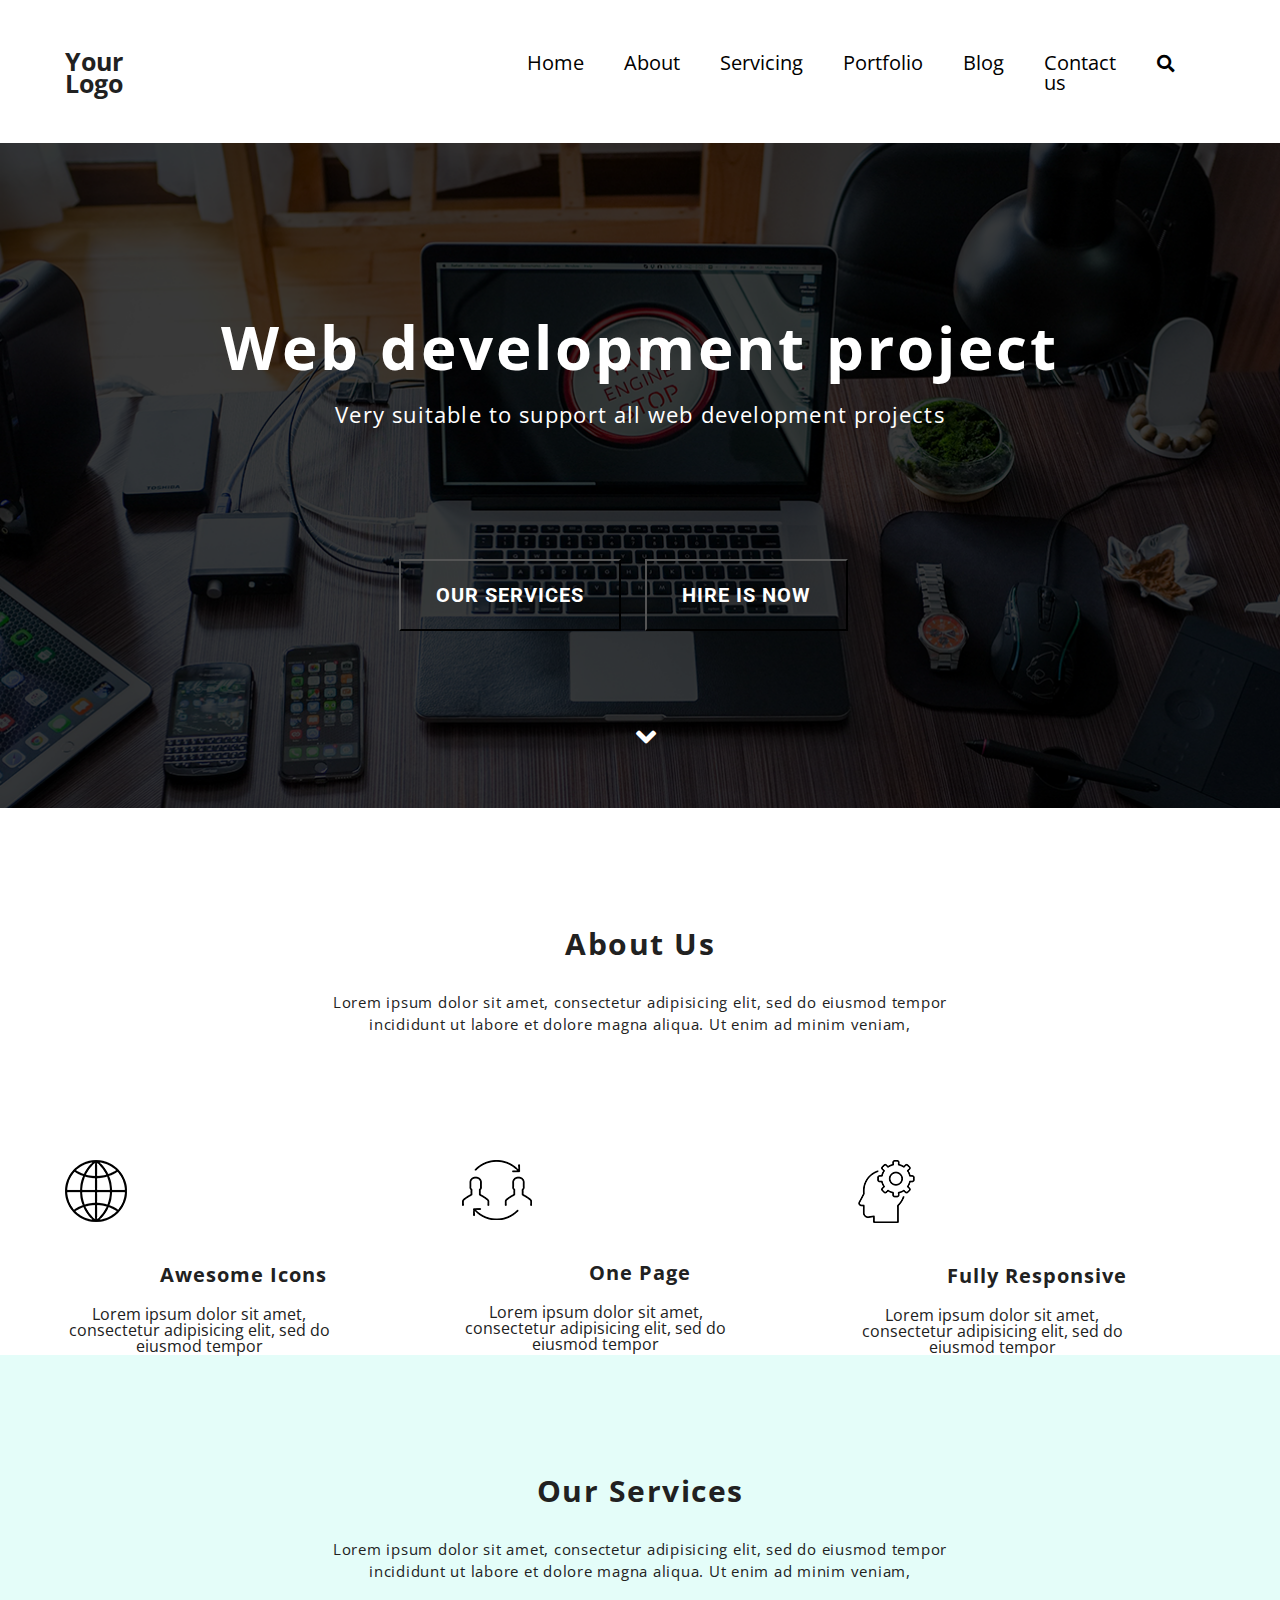
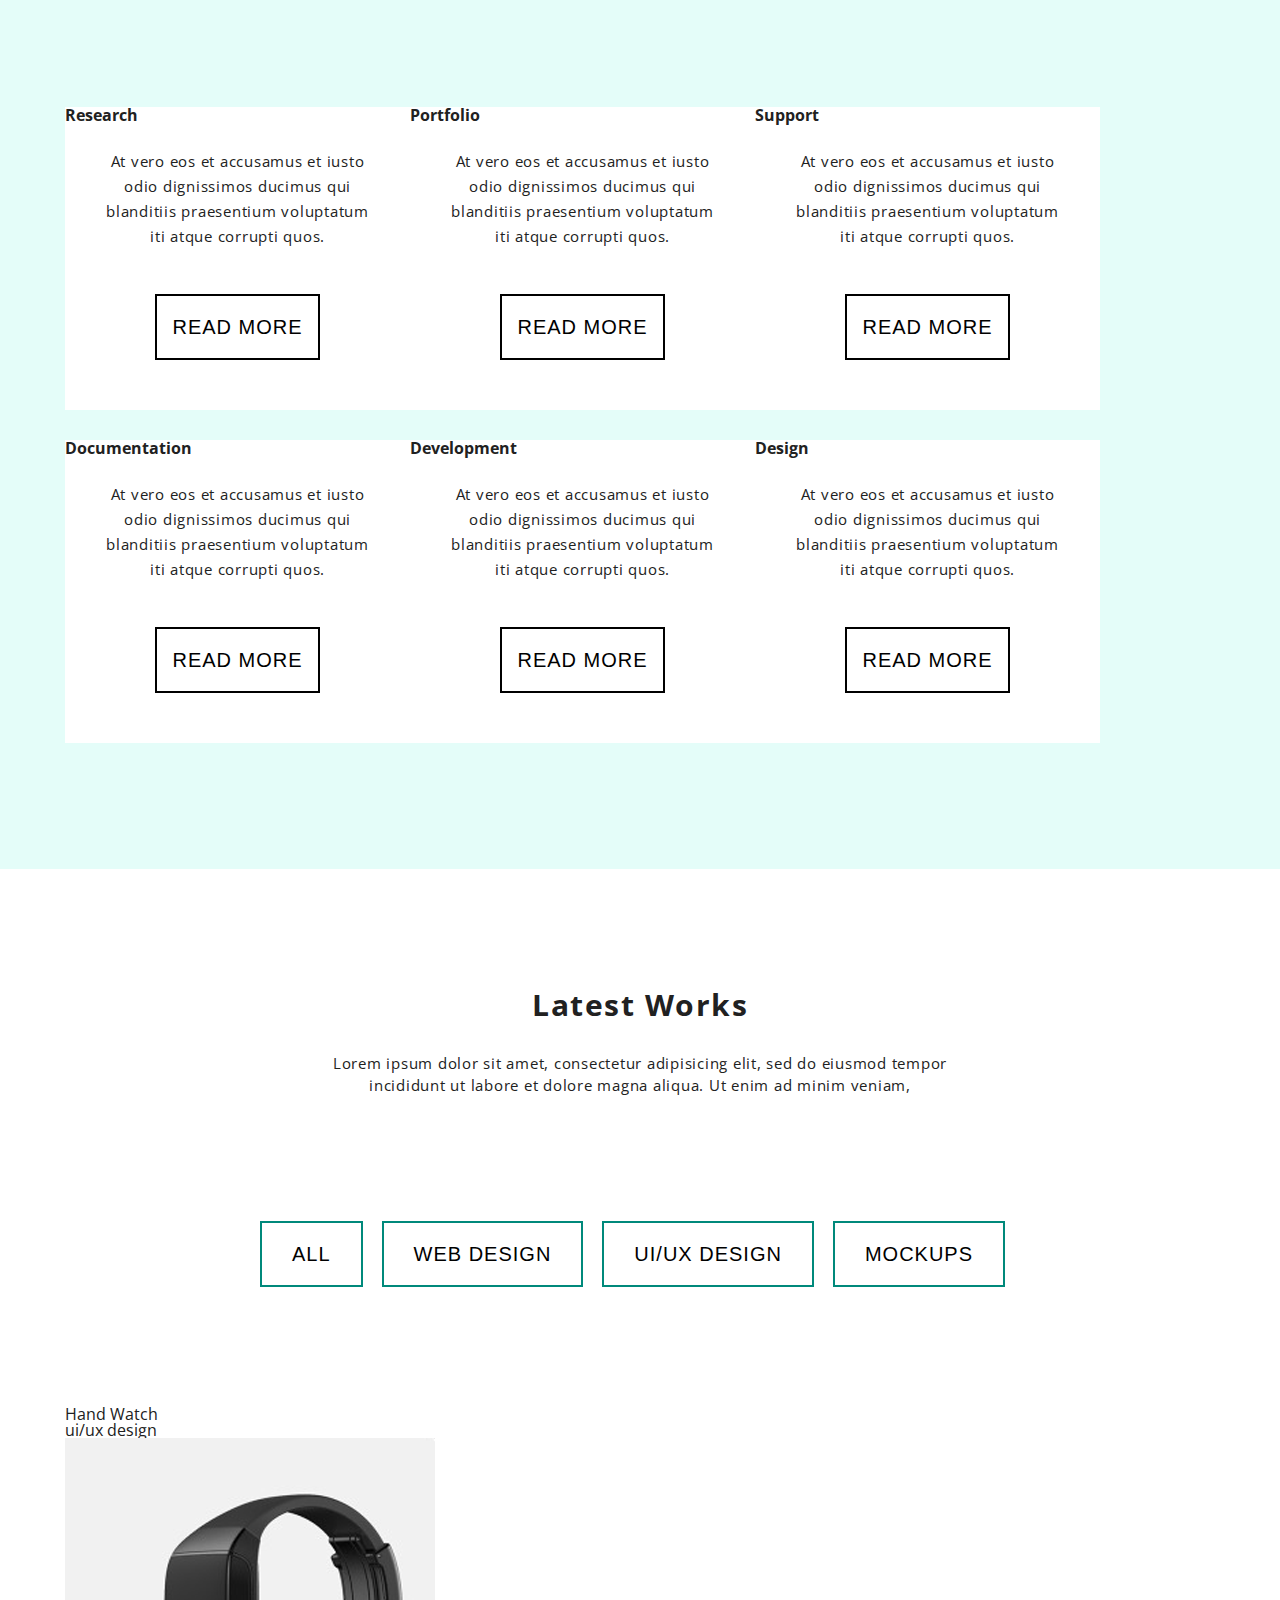
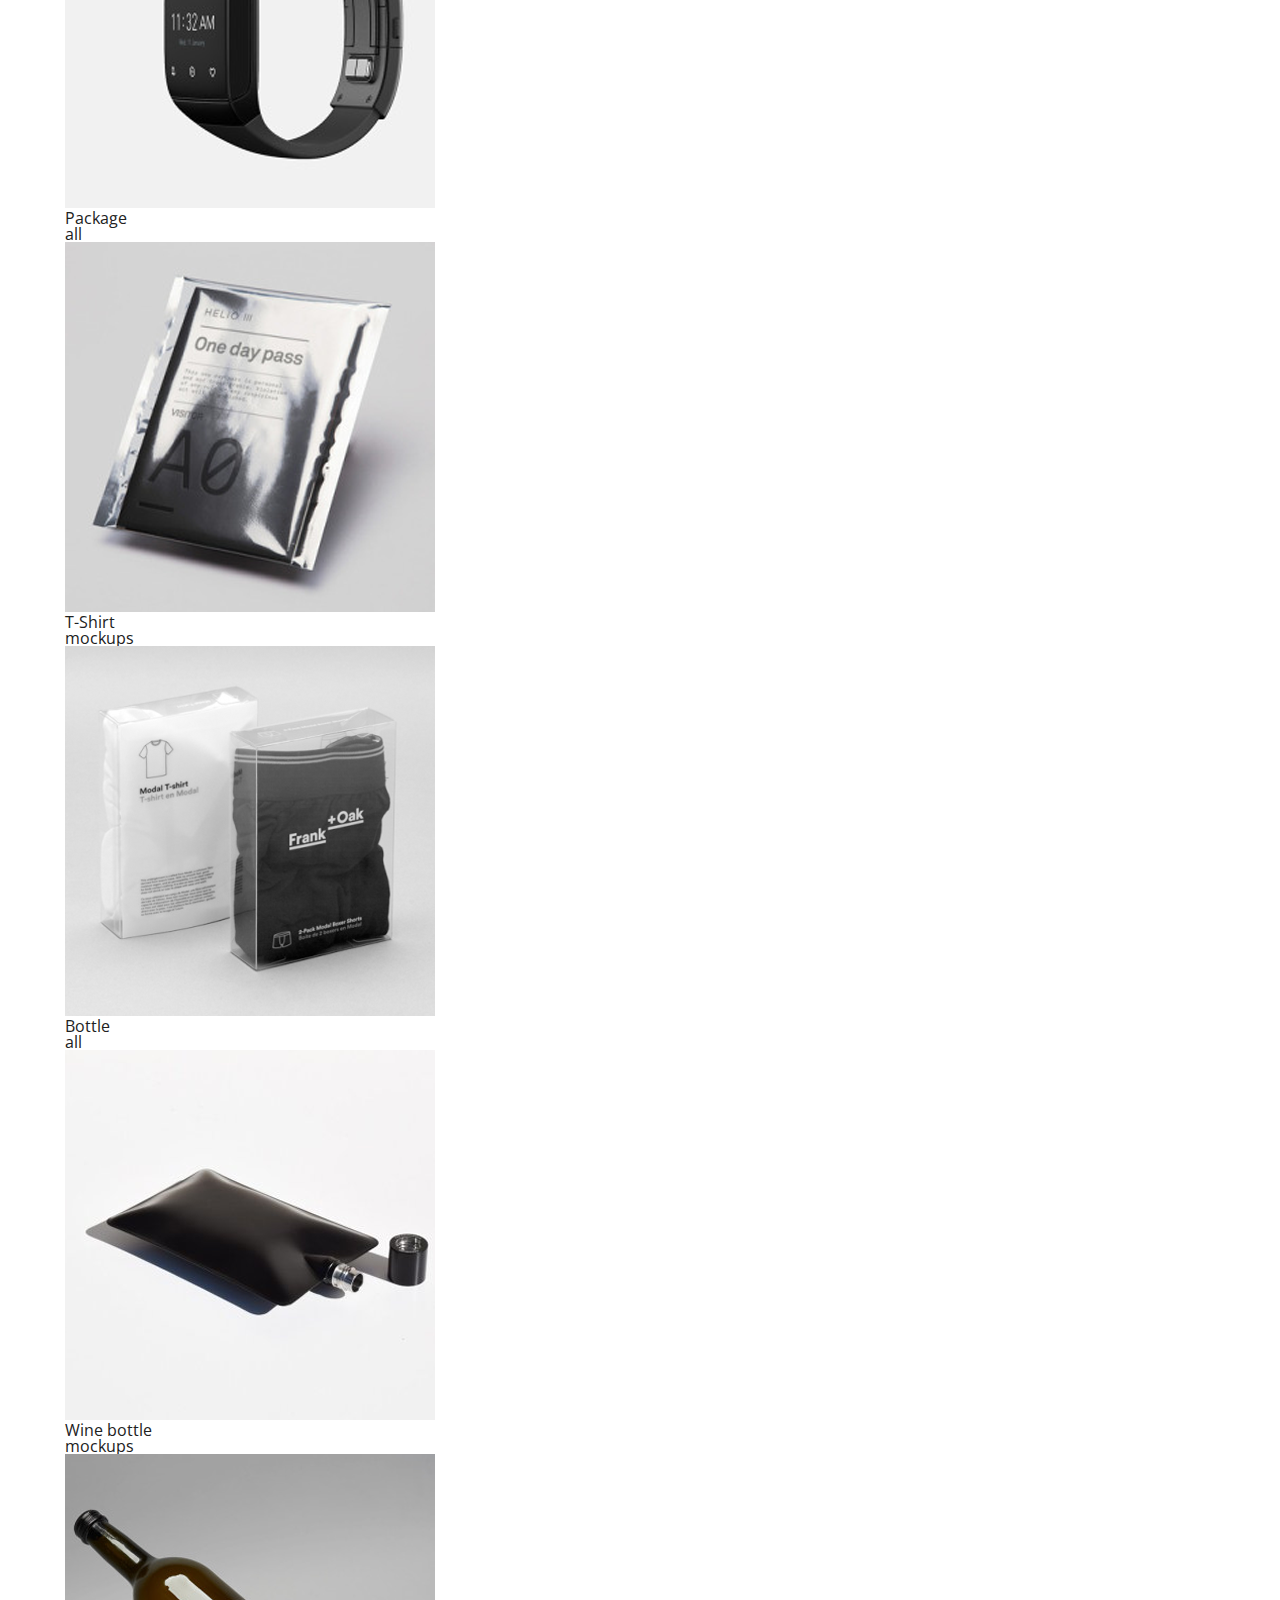
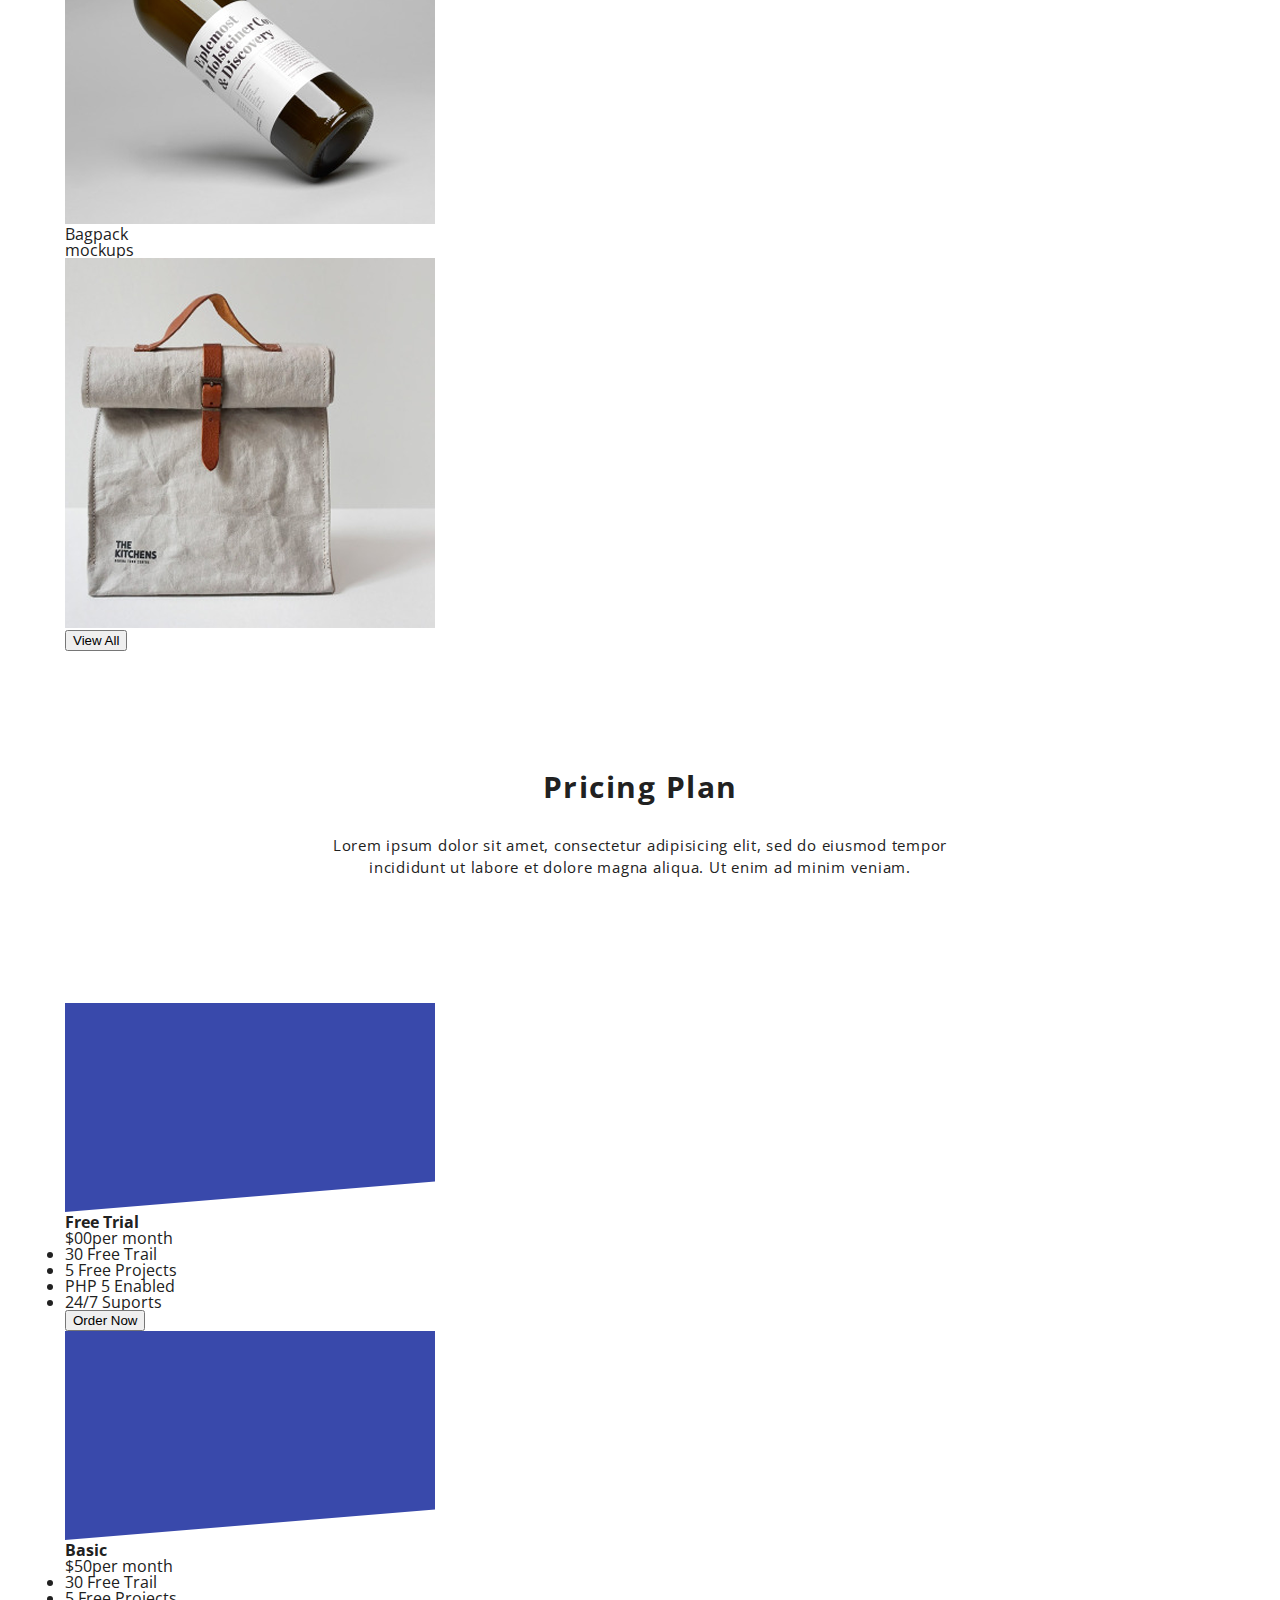
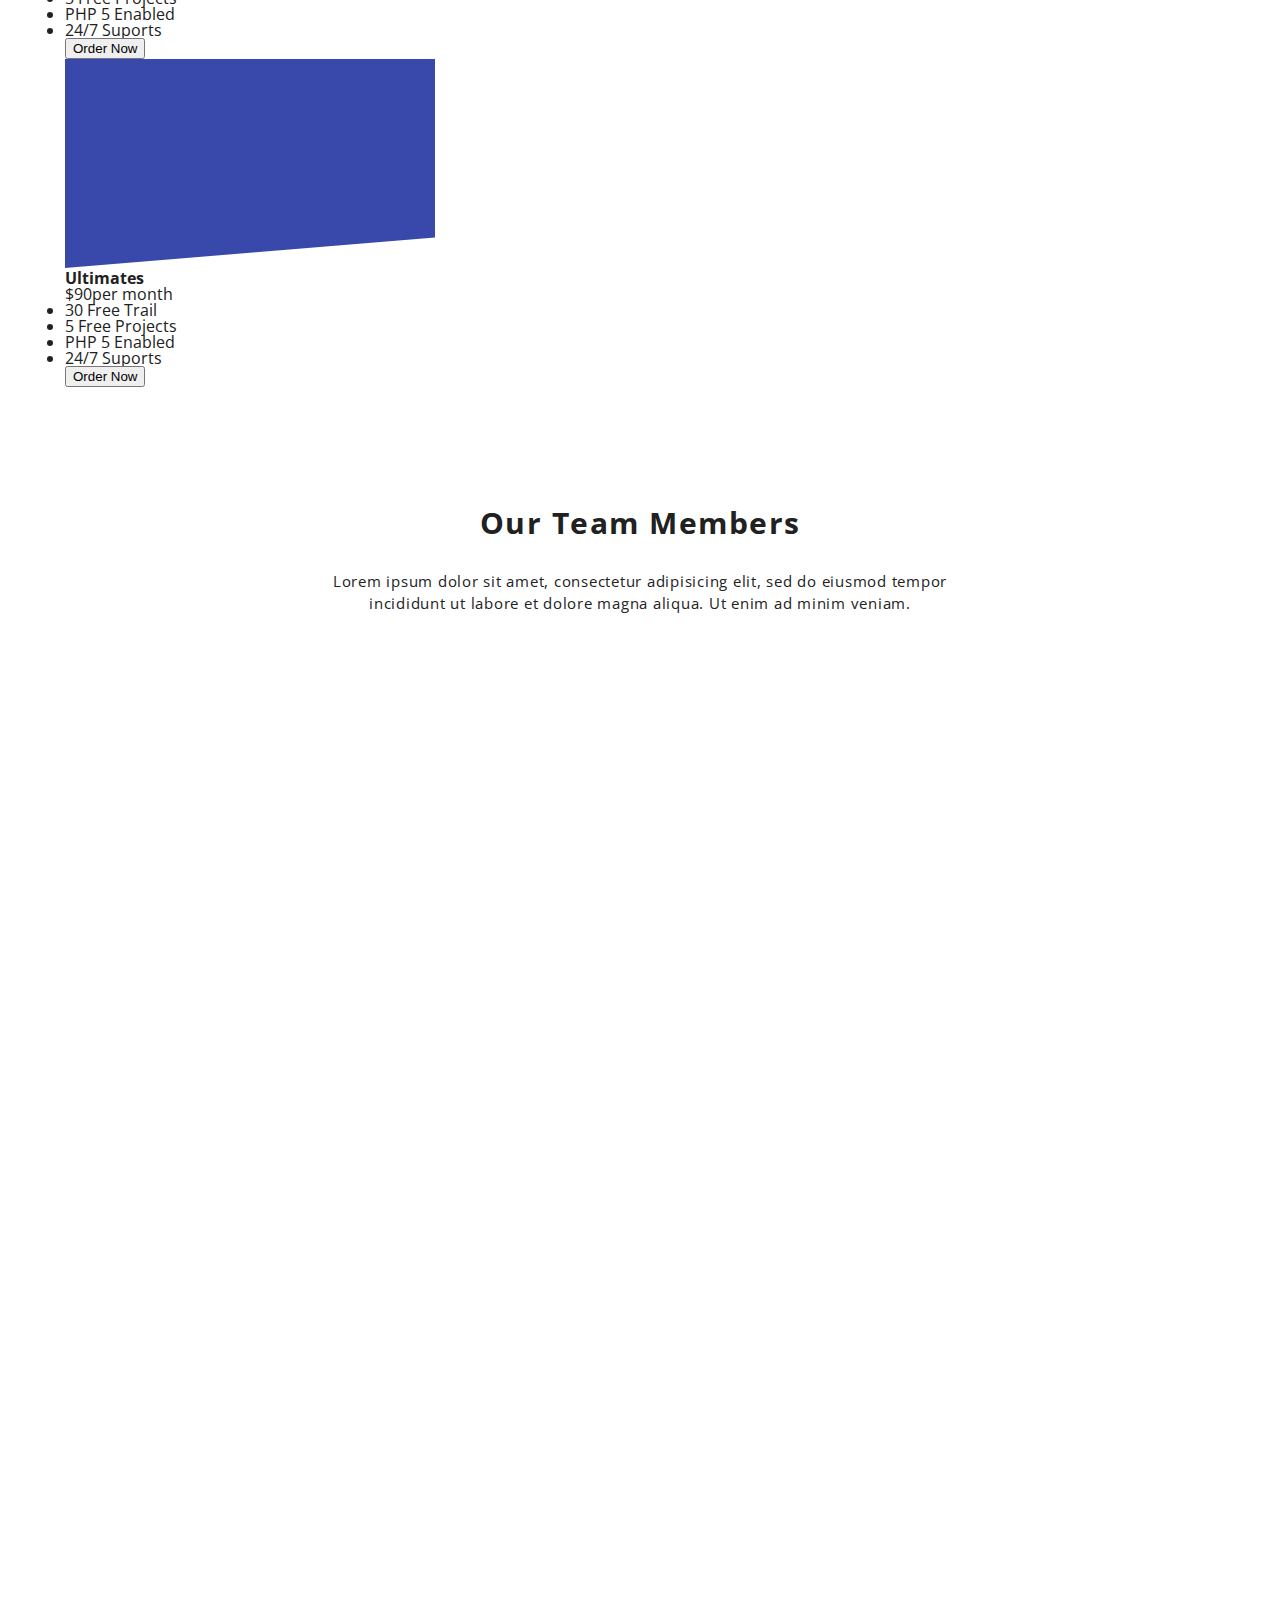
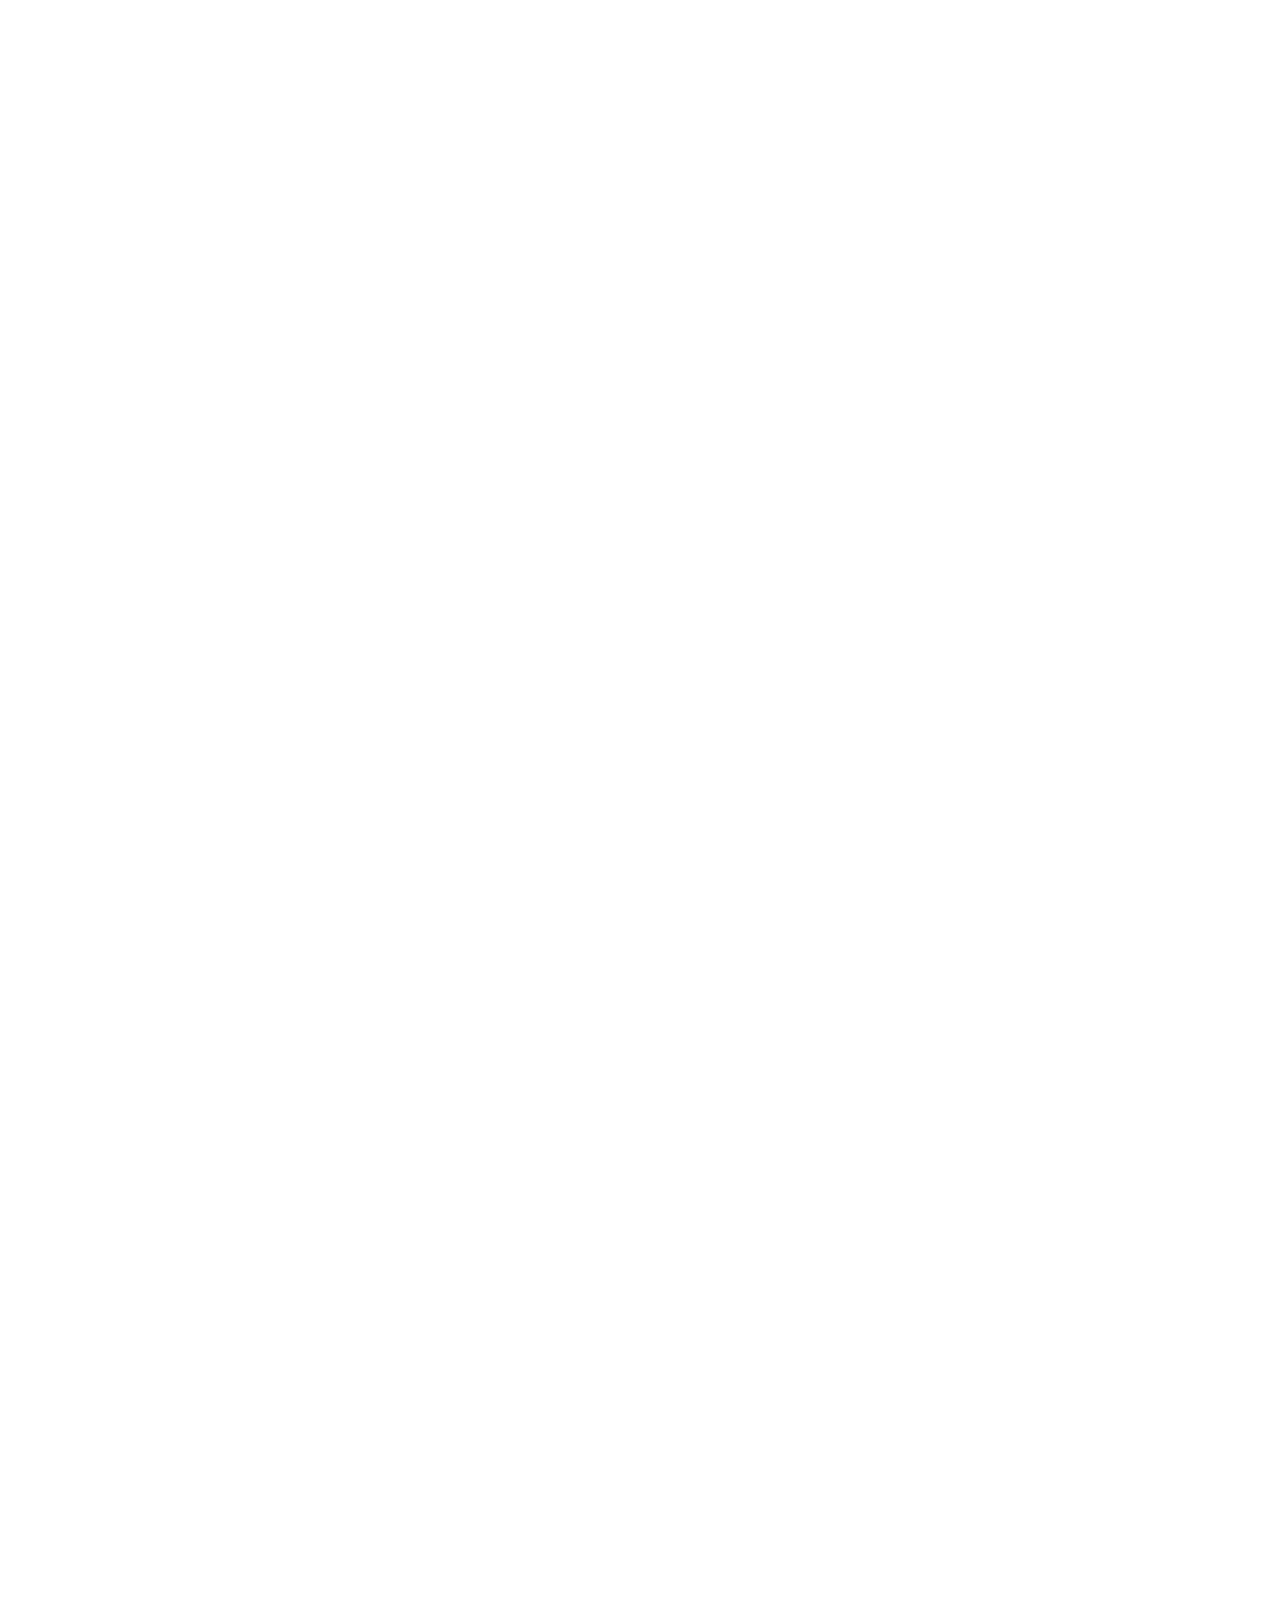
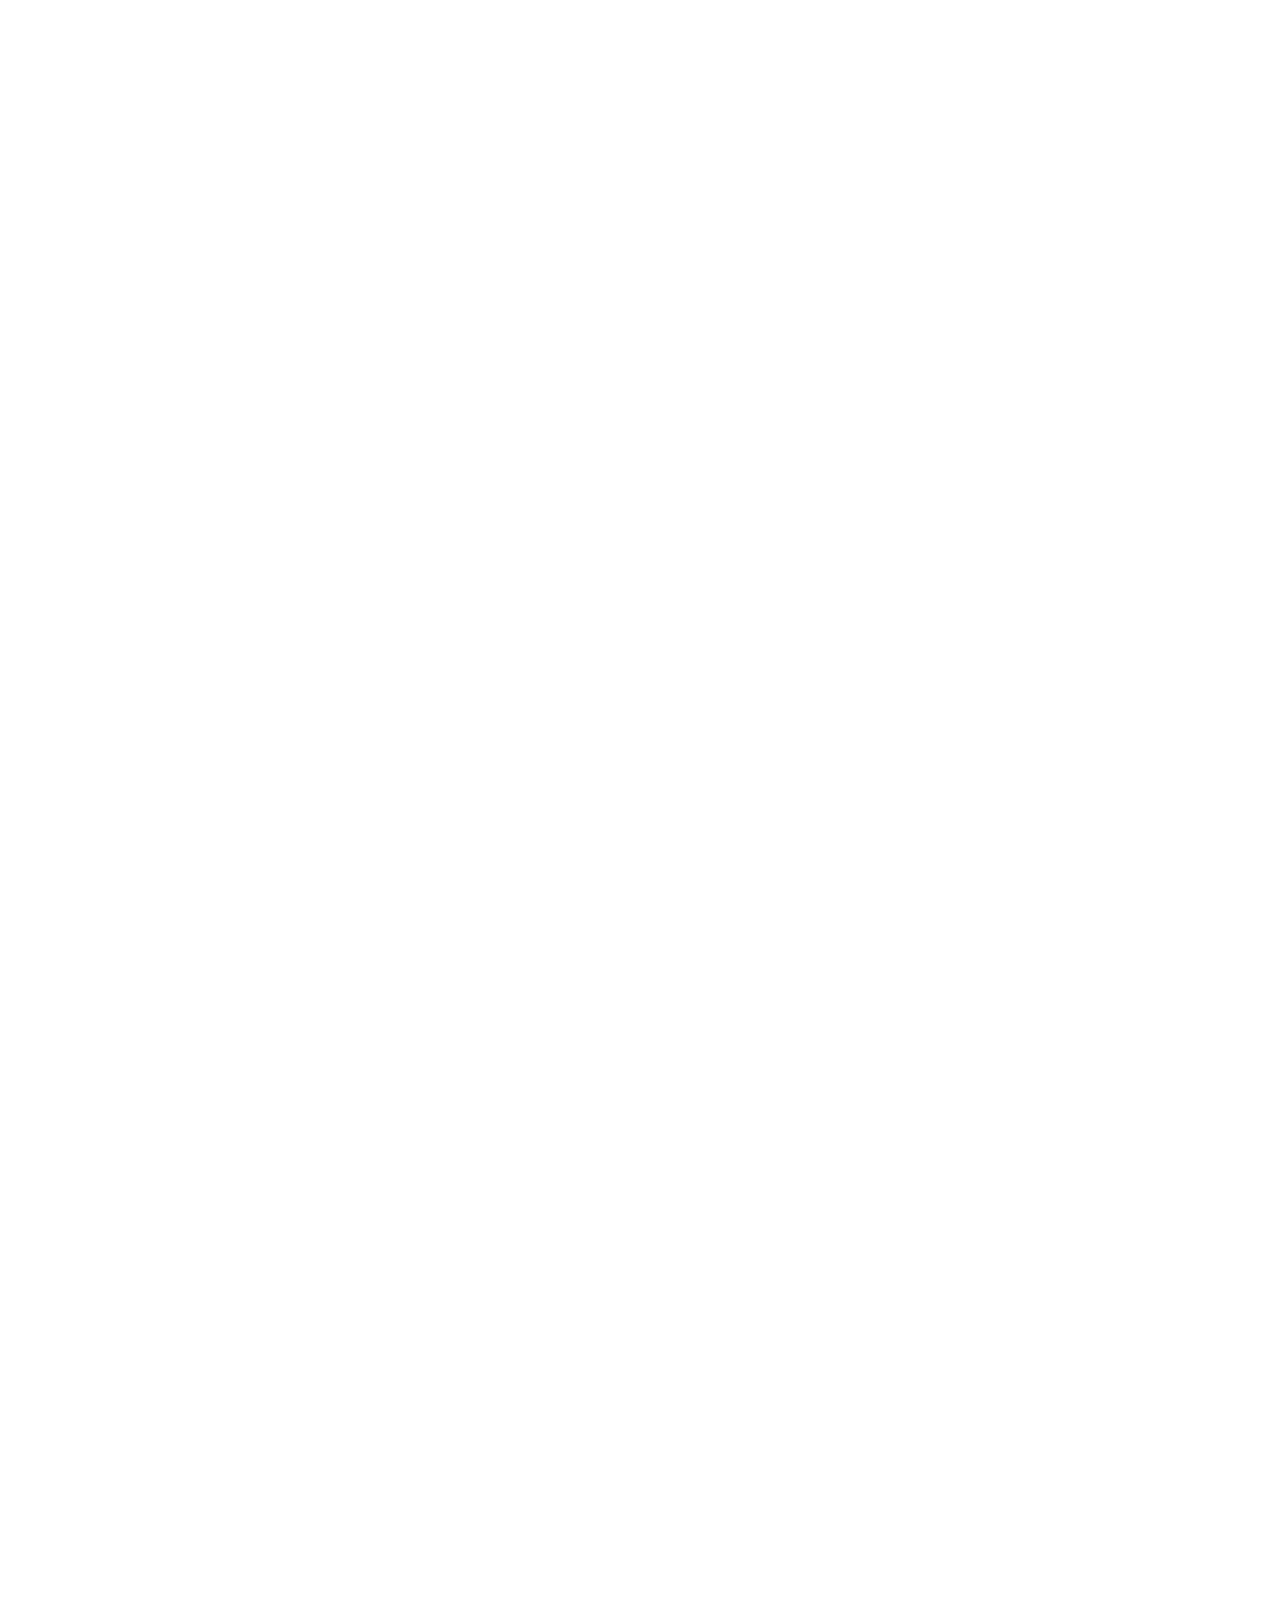
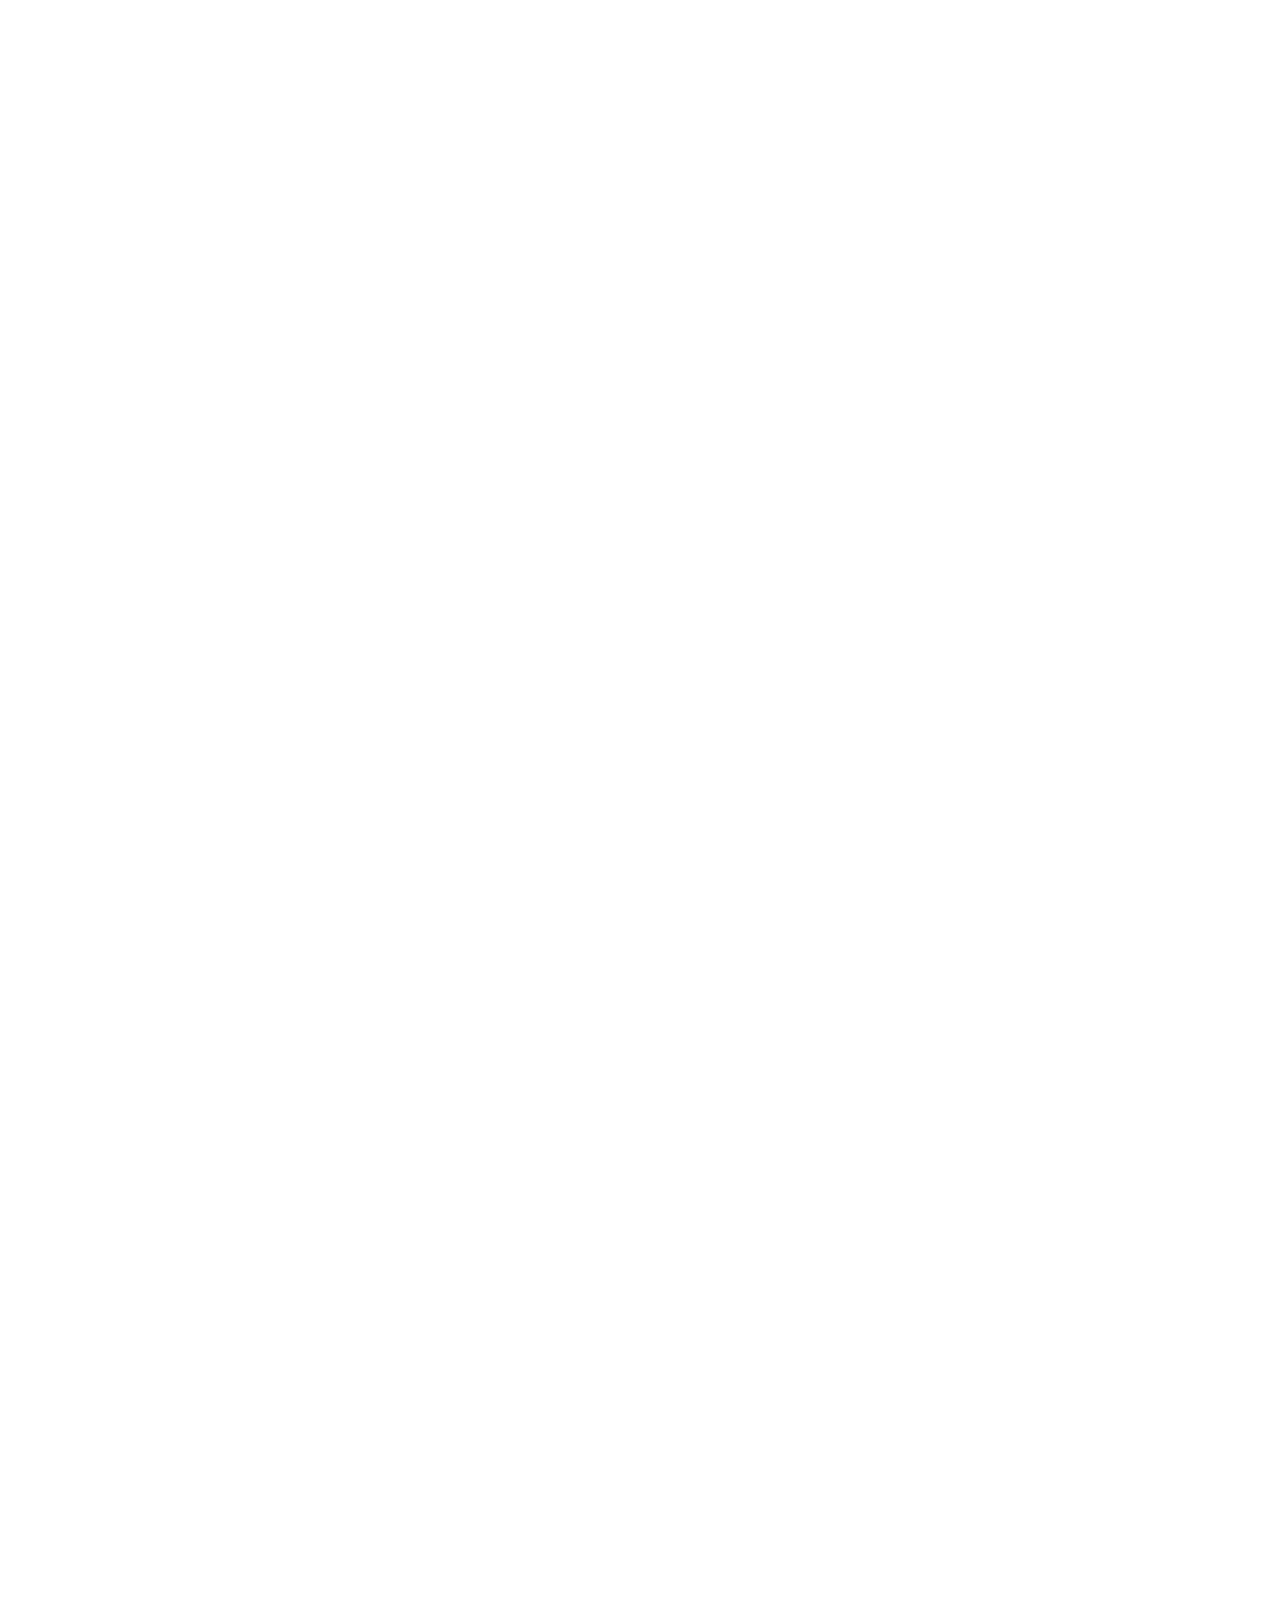
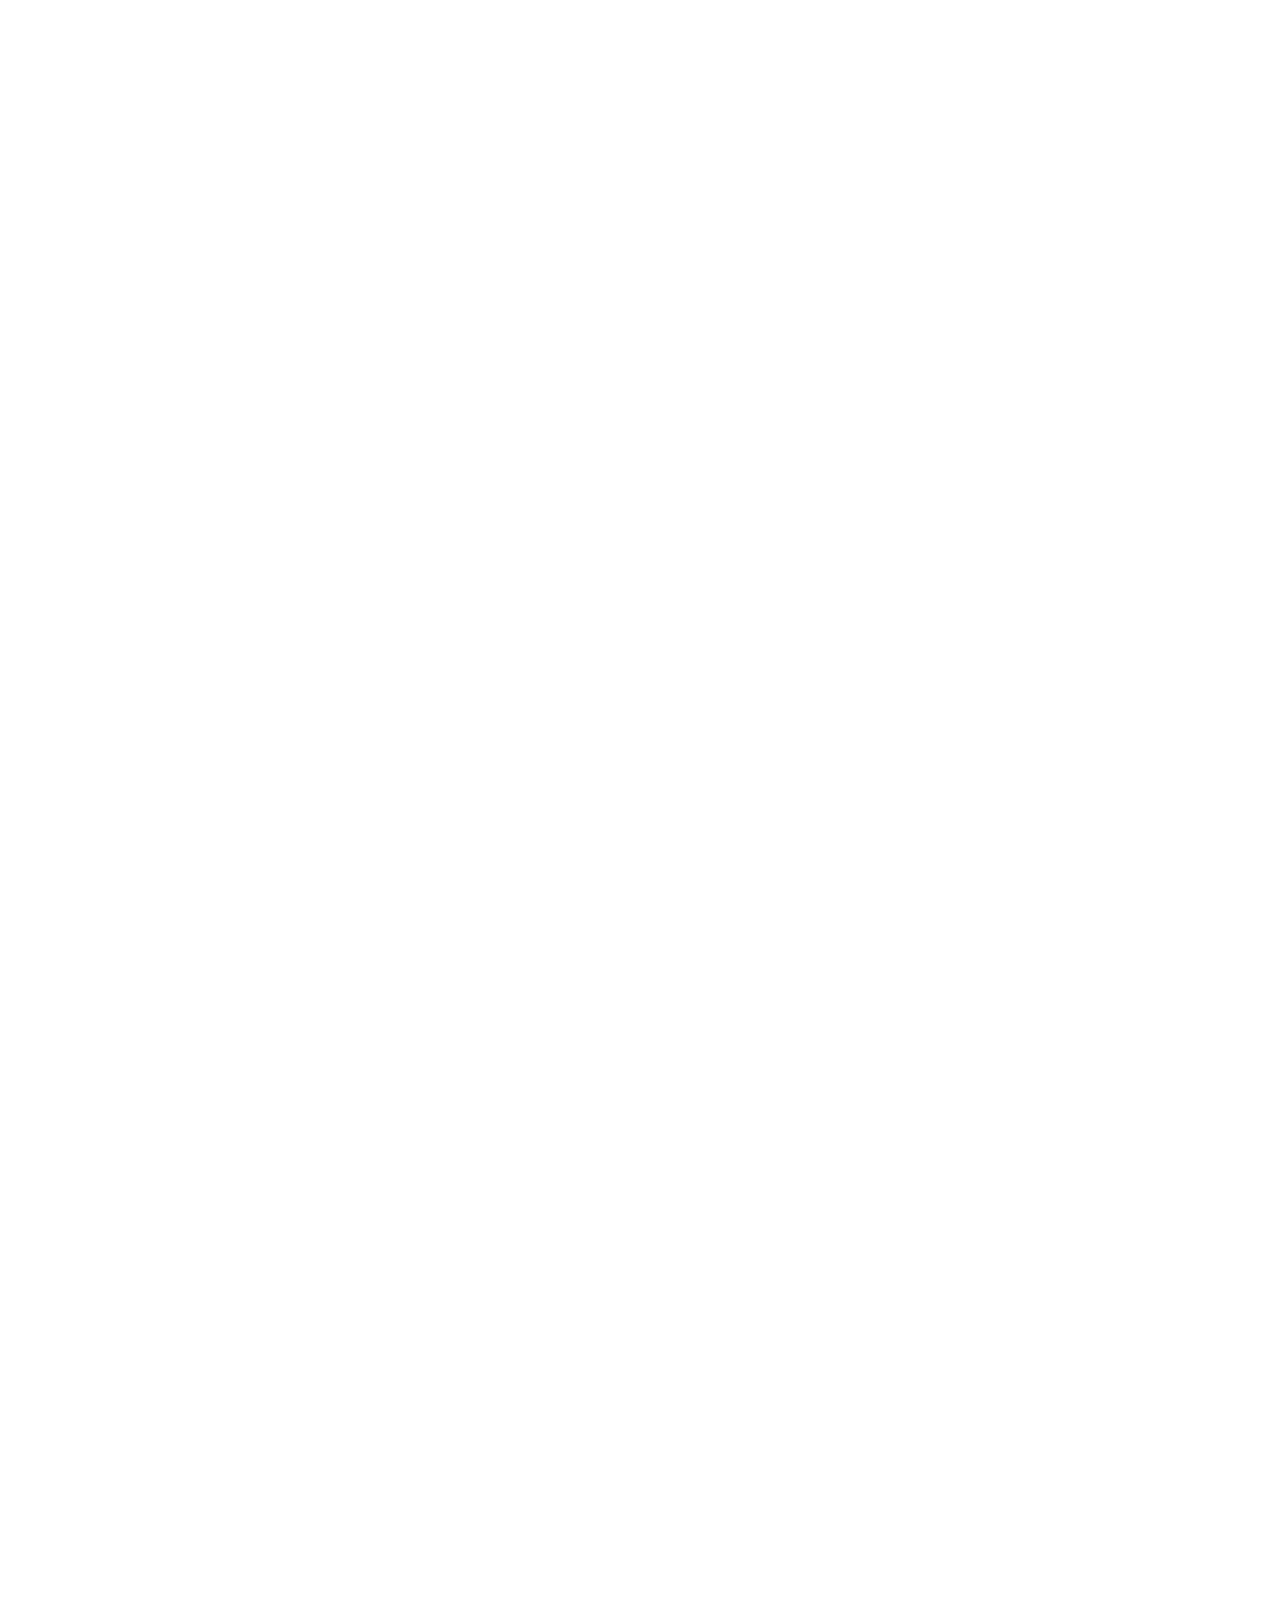
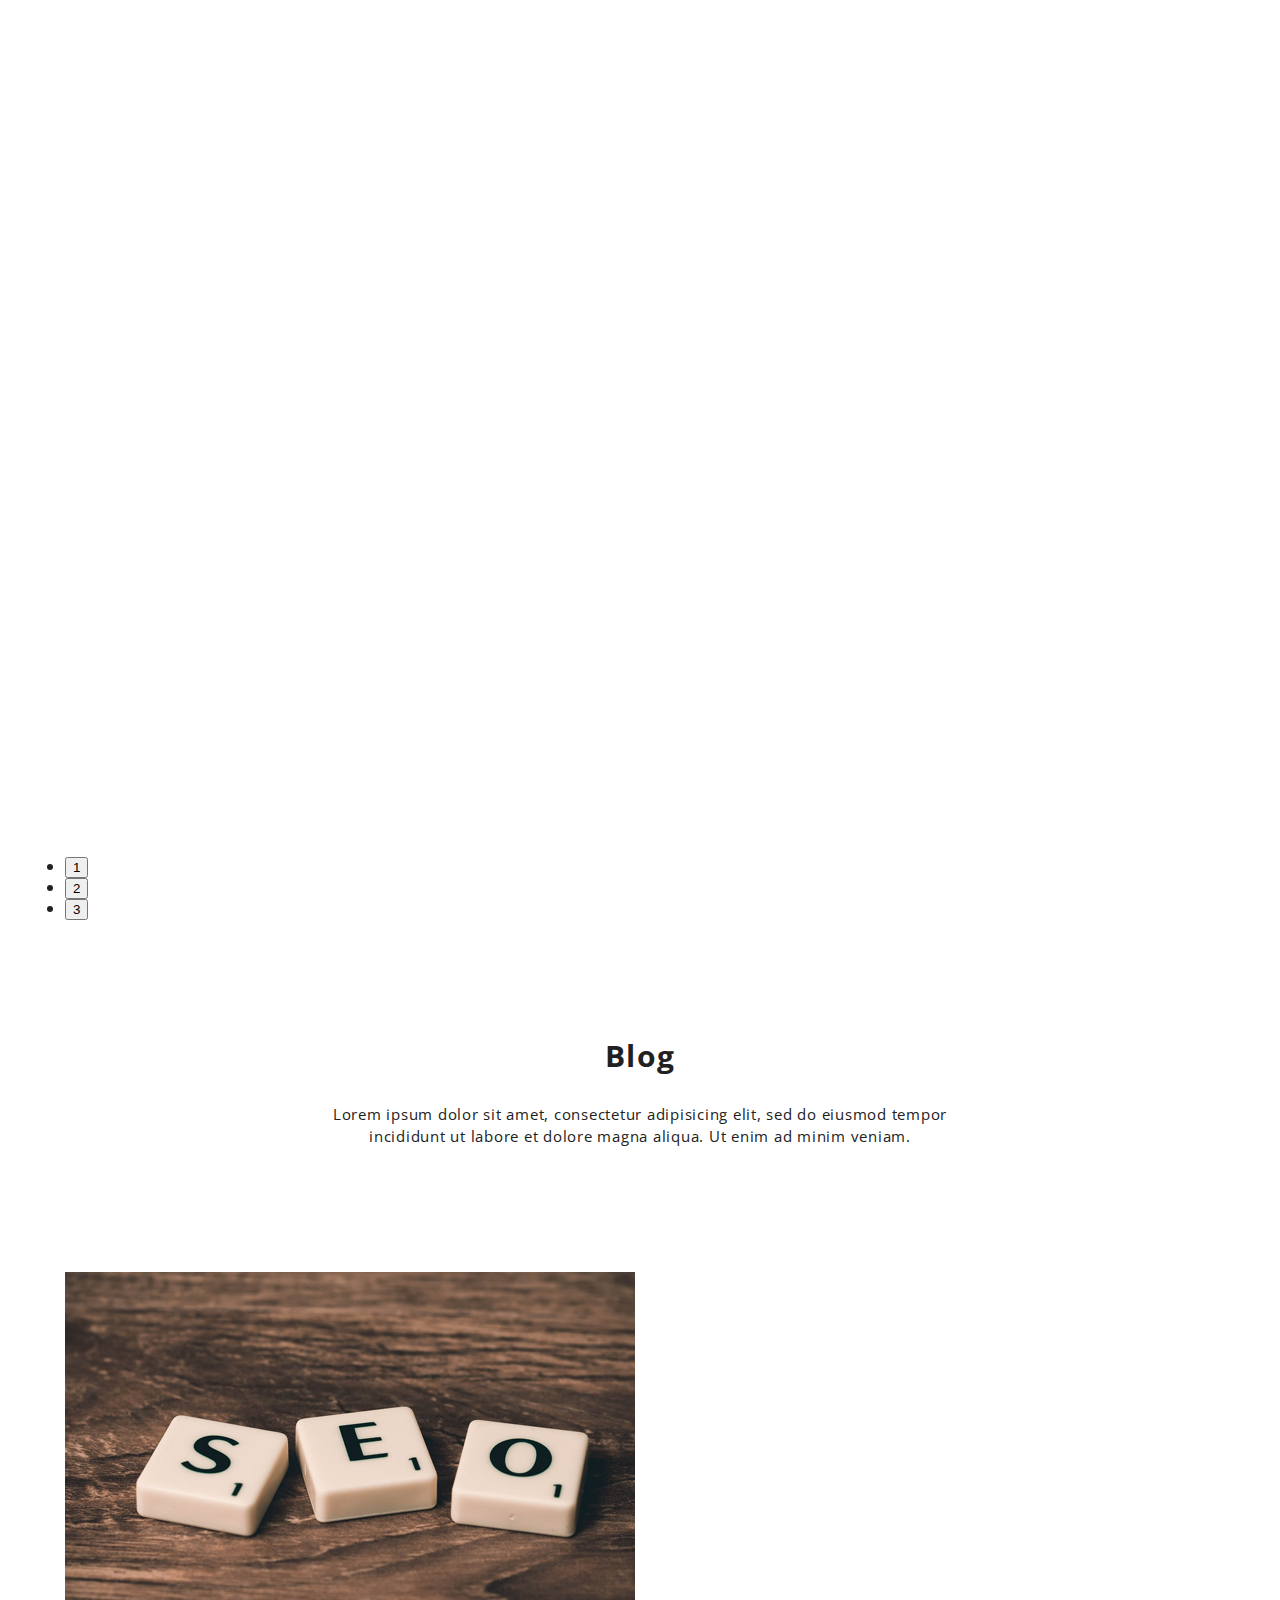
<file: index.html>
<!DOCTYPE html>
<html lang="en">

<head>
    <meta charset="UTF-8">
    <meta name="viewport" content="width=device-width, initial-scale=1.0">
    <title>Web Development Project</title>
    <link href="https://fonts.googleapis.com/css2?family=Open+Sans:wght@300;400;700&family=Roboto:wght@400;700&display=swap" rel="stylesheet">
    <link rel="stylesheet" href="https://use.fontawesome.com/releases/v5.13.0/css/all.css">
    <link rel="stylesheet" href="css/reset.css">
    <link rel="stylesheet" href="css/style.css">
</head>

<body>

    <header class="header">
        <div class="container">
            <div class="header__content">
                <div class="header__logo">
                    Your Logo
                </div>
                <div class="header__burger">
                    <span></span>
                </div>
                <nav class="menu">
                    <ul class="menu__list">
                        <li><a href="#" class="menu__link">Home</a></li>
                        <li><a href="#about" class="menu__link">About</a></li>
                        <li><a href="#services" class="menu__link">Servicing</a></li>
                        <li><a href="#portfolio" class="menu__link">Portfolio</a></li>
                        <li><a href="#blog" class="menu__link">Blog</a></li>
                        <li><a href="#contact" class="menu__link">Contact us</a></li>
                        <li><a href="#" class="menu__link"><i class="fas fa-search fa-sm"></i></a></li>
                    </ul>
                </nav>
            </div>
        </div>
    </header>

    <section class="top">
        <div class="top__content">
            <h1 class="top__title">
                Web development project
            </h1>
            <p class="top__text">
                Very suitable to support all web development projects
            </p>
            <div class="top__buttons">
                <button>OUR SERVICES</button>
                <button>HIRE IS NOW</button>
            </div>
            <div class="down__btn">
                <a href="#"><i class="fas fa-angle-down fa-2x"></i></a>
            </div>
        </div>
    </section>

    <section class="about">
        <div class="container">
            <h2 id="about" class="about__title title">
                About Us
            </h2>
            <p class="about__text text">
                Lorem ipsum dolor sit amet, consectetur adipisicing elit,
                sed do eiusmod tempor incididunt ut labore et dolore magna aliqua. Ut enim ad minim veniam,
            </p>
            <div class="about__options">

                <div class="option1">
                    <img class="option__icon" src="images/option1.png" alt="">
                    <h4 class="option__titile">
                        Awesome Icons
                    </h4>
                    <p class="option__text">
                        Lorem ipsum dolor sit amet, consectetur adipisicing elit, sed do eiusmod tempor
                    </p>
                </div>

                <div class="option2">
                    <img class="option__icon" src="images/option2.png" alt="">
                    <h4 class="option__titile">
                        One Page
                    </h4>
                    <p class="option__text">
                        Lorem ipsum dolor sit amet, consectetur adipisicing elit, sed do eiusmod tempor
                    </p>
                </div>

                <div class="option3">
                    <img class="option__icon" src="images/option3.png" alt="">
                    <h4 class="option__titile">
                        Fully Responsive
                    </h4>
                    <p class="option__text">
                        Lorem ipsum dolor sit amet, consectetur adipisicing elit, sed do eiusmod tempor
                    </p>
                </div>

            </div>
        </div>
    </section>

    <section class="services">
        <div class="container">
            <h2 id="services" class="title">
                Our Services
            </h2>
            <p class="text">
                Lorem ipsum dolor sit amet, consectetur adipisicing elit, sed do eiusmod tempor incididunt ut
                labore et dolore magna aliqua. Ut enim ad minim veniam,
            </p>

            <div class="servises__content">

                <div class="service__box ">
                    <span class="service__icon"></span>
                    <h6 class="service__title">
                        Research
                    </h6>
                    <p class="service__text">
                        At vero eos et accusamus et iusto odio dignissimos ducimus qui blanditiis
                        praesentium voluptatum iti atque corrupti quos.
                    </p>
                    <div class="service__btn">
                        <button>Read more</button>
                    </div>
                </div>

                <div class="service__box ">
                    <span class="service__icon"></span>
                    <h6 class="service__title">
                        Portfolio
                    </h6>
                    <p class="service__text">
                        At vero eos et accusamus et iusto odio dignissimos ducimus qui blanditiis
                        praesentium voluptatum iti atque corrupti quos.
                    </p>
                    <div class="service__btn">
                        <button>Read more</button>
                    </div>
                </div>

                <div class="service__box ">
                    <span class="service__icon"></span>
                    <h6 class="service__title">
                        Support
                    </h6>
                    <p class="service__text">
                        At vero eos et accusamus et iusto odio dignissimos ducimus qui blanditiis
                        praesentium voluptatum iti atque corrupti quos.
                    </p>
                    <div class="service__btn">
                        <button>Read more</button>
                    </div>
                </div>

                <div class="service__box ">
                    <span class="service__icon"></span>
                    <h6 class="service__title">
                        Documentation
                    </h6>
                    <p class="service__text">
                        At vero eos et accusamus et iusto odio dignissimos ducimus qui blanditiis
                        praesentium voluptatum iti atque corrupti quos.
                    </p>
                    <div class="service__btn">
                        <button>Read more</button>
                    </div>
                </div>

                <div class="service__box ">
                    <span class="service__icon"></span>
                    <h6 class="service__title">
                        Development
                    </h6>
                    <p class="service__text">
                        At vero eos et accusamus et iusto odio dignissimos ducimus qui blanditiis
                        praesentium voluptatum iti atque corrupti quos.
                    </p>
                    <div class="service__btn">
                        <button>Read more</button>
                    </div>
                </div>

                <div class="service__box ">
                    <span class="service__icon"></span>
                    <h6 class="service__title">
                        Design
                    </h6>
                    <p class="service__text">
                        At vero eos et accusamus et iusto odio dignissimos ducimus qui blanditiis
                        praesentium voluptatum iti atque corrupti quos.
                    </p>
                    <div class="service__btn">
                        <button>Read more</button>
                    </div>
                </div>
            </div>
        </div>
    </section>

    <section class="works">
        <div class="container">
            <h2 id="portfolio" class="works__title title">
                Latest Works
            </h2>
            <p class="works__text text">
                Lorem ipsum dolor sit amet, consectetur adipisicing elit, sed do eiusmod tempor
                incididunt ut labore et dolore magna aliqua. Ut enim ad minim veniam,
            </p>
            <div class="works__buttons buttons">
                <button>all</button>
                <button>web design</button>
                <button>ui/ux design</button>
                <button>mockups</button>
            </div>
            <div class="works__content">
                <div class="watch">
                    <p class="watch__text">
                        Hand Watch<br><span>ui/ux design</span>
                    </p>
                    <img src="images/img-1.png" alt="watch">
                </div>

                <div class="package space">
                    <p class="package__text">
                        Package<br><span>all</span>
                    </p>
                    <img src="images/img-2.png" alt="package">
                </div>

                <div class="shirt">
                    <p class="shirt__text">
                        T-Shirt<br><span>mockups</span>
                    </p>
                    <img src="images/img-3.png" alt="shirt">
                </div>

                <div class="bottle">
                    <p class="bottle__text">
                        Bottle<br><span>all</span>
                    </p>
                    <img src="images/img-4.png" alt="bottle">
                </div>

                <div class="wine">
                    <p class="wine__text">
                        Wine bottle<br><span>mockups</span>
                    </p>
                    <img src="images/img-5.png" alt="wine">
                </div>

                <div class="bag">
                    <p class="bag__text">
                        Bagpack<br><span>mockups</span>
                    </p>
                    <img src="images/img-6.png" alt="bag">
                </div>

            </div>
            <div class="works__btn">
                <button>View All</button>
            </div>
        </div>
    </section>

    <section class="pricing">
        <div class="container">
            <h2 class="pricing__title title">
                Pricing Plan
            </h2>
            <p class="pricing__text text">
                Lorem ipsum dolor sit amet, consectetur adipisicing elit,
                sed do eiusmod tempor incididunt ut labore et dolore magna aliqua. Ut enim ad minim veniam.
            </p>

            <div class="pricing__content">
                <div class="pricing__item">
                    <img class="pricing__item_top" src="images/pricing-bg.png" alt="">
                    <div class="pricing__item-text">
                        <h4 class="item_title">Free Trial</h4>
                        <div class="item-price">
                            <span class="dollar">$</span><span class="price">00</span><span>per month</span>
                        </div>
                    </div>
                    <div class="pricing__item-options">
                        <ul class="pricing-options">
                            <li>30 Free Trail</li>
                            <li>5 Free Projects</li>
                            <li>PHP 5 Enabled</li>
                            <li>24/7 Suports</li>
                        </ul>
                    </div>
                    <div class="pricing__btn">
                        <button>Order Now</button>
                    </div>
                </div>

                <div class="pricing__item">
                    <img class="pricing__item_top" src="images/pricing-bg.png" alt="">
                    <div class="pricing__item-text">
                        <h4 class="item_title basic">Basic</h4>
                        <div class="item-price">
                            <span class="dollar">$</span><span class="price">50</span><span>per month</span>
                        </div>
                    </div>
                    <div class="pricing__item-options">
                        <ul class="pricing-options">
                            <li>30 Free Trail</li>
                            <li>5 Free Projects</li>
                            <li>PHP 5 Enabled</li>
                            <li>24/7 Suports</li>
                        </ul>
                    </div>
                    <div class="pricing__btn">
                        <button>Order Now</button>
                    </div>
                </div>

                <div class="pricing__item">
                    <img class="pricing__item_top" src="images/pricing-bg.png" alt="">
                    <div class="pricing__item-text">
                        <h4 class="item_title">Ultimates</h4>
                        <div class="item-price">
                            <span class="dollar">$</span><span class="price">90</span><span>per month</span>
                        </div>
                    </div>
                    <div class="pricing__item-options">
                        <ul class="pricing-options">
                            <li>30 Free Trail</li>
                            <li>5 Free Projects</li>
                            <li>PHP 5 Enabled</li>
                            <li>24/7 Suports</li>
                        </ul>
                    </div>
                    <div class="pricing__btn">
                        <button>Order Now</button>
                    </div>
                </div>
            </div>
        </div>
    </section>

    <section class="team">
        <div class="container">
            <h2 class="team__title title">
                Our Team Members
            </h2>
            <p class="team__text text">
                Lorem ipsum dolor sit amet, consectetur adipisicing elit, sed do eiusmod tempor
                incididunt ut labore et dolore magna aliqua. Ut enim ad minim veniam.
            </p>

            <div class="slider">

                <div class="slider__item">
                    <img src="images/team-img1.png" alt="">
                    <p class="member-name">John Doe<br><span>General Manager</span></p>
                    <div class="member_icons">
                        <i class="fab fa-facebook-f fa-lg"></i><i class="fab fa-twitter fa-lg"></i><i
                            class="fas fa-comments fa-lg"></i><i class="fas fa-basketball-ball fa-lg"></i>
                    </div>
                    <div class="hidden_icons">
                        <i class="fab fa-facebook-f fa-md"></i><i class="fab fa-twitter fa-md"></i><i
                            class="fas fa-comments fa-md"></i><i class="fas fa-basketball-ball fa-md"></i>
                    </div>
                </div>

                <div class="slider__item">
                    <img src="images/team-img2.png" alt="">
                    <p class="member-name">Alexa Biru<br><span>Office Director</span></p>
                    <div class="member_icons">
                        <i class="fab fa-facebook-f fa-lg"></i><i class="fab fa-twitter fa-lg"></i><i
                            class="fas fa-comments fa-lg"></i><i class="fas fa-basketball-ball fa-lg"></i>
                    </div>
                    <div class="hidden_icons">
                        <i class="fab fa-facebook-f fa-md"></i><i class="fab fa-twitter fa-md"></i><i
                            class="fas fa-comments fa-md"></i><i class="fas fa-basketball-ball fa-md"></i>
                    </div>
                </div>

                <div class="slider__item">
                    <img src="images/team-img3.png" alt="">
                    <p class="member-name">Ronobir Sing<br><span>Admin</span></p>
                    <div class="member_icons">
                        <i class="fab fa-facebook-f fa-lg"></i><i class="fab fa-twitter fa-lg"></i><i
                            class="fas fa-comments fa-lg"></i><i class="fas fa-basketball-ball fa-lg"></i>
                    </div>
                    <div class="hidden_icons">
                        <i class="fab fa-facebook-f fa-md"></i><i class="fab fa-twitter fa-md"></i><i
                            class="fas fa-comments fa-md"></i><i class="fas fa-basketball-ball fa-md"></i>
                    </div>
                </div>

                <div class="slider__item">
                    <img src="images/team-img1.png" alt="">
                    <p class="member-name">John Doe<br><span>General Manager</span></p>
                    <div class="member_icons">
                        <i class="fab fa-facebook-f fa-lg"></i><i class="fab fa-twitter fa-lg"></i><i
                            class="fas fa-comments fa-lg"></i><i class="fas fa-basketball-ball fa-lg"></i>
                    </div>
                    <div class="hidden_icons">
                        <i class="fab fa-facebook-f fa-md"></i><i class="fab fa-twitter fa-md"></i><i
                            class="fas fa-comments fa-md"></i><i class="fas fa-basketball-ball fa-md"></i>
                    </div>
                </div>

                <div class="slider__item">
                    <img src="images/team-img2.png" alt="">
                    <p class="member-name">Alexa Biru<br><span>Office Director</span></p>
                    <div class="member_icons">
                        <i class="fab fa-facebook-f fa-lg"></i><i class="fab fa-twitter fa-lg"></i><i
                            class="fas fa-comments fa-lg"></i><i class="fas fa-basketball-ball fa-lg"></i>
                    </div>
                    <div class="hidden_icons">
                        <i class="fab fa-facebook-f fa-md"></i><i class="fab fa-twitter fa-md"></i><i
                            class="fas fa-comments fa-md"></i><i class="fas fa-basketball-ball fa-md"></i>
                    </div>
                </div>

                <div class="slider__item">
                    <img src="images/team-img3.png" alt="">
                    <p class="member-name">Ronobir Sing<br><span>Admin</span></p>
                    <div class="member_icons">
                        <i class="fab fa-facebook-f fa-lg"></i><i class="fab fa-twitter fa-lg"></i><i
                            class="fas fa-comments fa-lg"></i><i class="fas fa-basketball-ball fa-lg"></i>
                    </div>
                    <div class="hidden_icons">
                        <i class="fab fa-facebook-f fa-md"></i><i class="fab fa-twitter fa-md"></i><i
                            class="fas fa-comments fa-md"></i><i class="fas fa-basketball-ball fa-md"></i>
                    </div>
                </div>

                <div class="slider__item">
                    <img src="images/team-img1.png" alt="">
                    <p class="member-name">John Doe<br><span>General Manager</span></p>
                    <div class="member_icons">
                        <i class="fab fa-facebook-f fa-lg"></i><i class="fab fa-twitter fa-lg"></i><i
                            class="fas fa-comments fa-lg"></i><i class="fas fa-basketball-ball fa-lg"></i>
                    </div>
                    <div class="hidden_icons">
                        <i class="fab fa-facebook-f fa-md"></i><i class="fab fa-twitter fa-md"></i><i
                            class="fas fa-comments fa-md"></i><i class="fas fa-basketball-ball fa-md"></i>
                    </div>
                </div>

                <div class="slider__item">
                    <img src="images/team-img2.png" alt="">
                    <p class="member-name">Alexa Biru<br><span>Office Director</span></p>
                    <div class="member_icons">
                        <i class="fab fa-facebook-f fa-lg"></i><i class="fab fa-twitter fa-lg"></i><i
                            class="fas fa-comments fa-lg"></i><i class="fas fa-basketball-ball fa-lg"></i>
                    </div>
                    <div class="hidden_icons">
                        <i class="fab fa-facebook-f fa-md"></i><i class="fab fa-twitter fa-md"></i><i
                            class="fas fa-comments fa-md"></i><i class="fas fa-basketball-ball fa-md"></i>
                    </div>
                </div>

                <div class="slider__item">
                    <img src="images/team-img3.png" alt="">
                    <p class="member-name">Ronobir Sing<br><span>Admin</span></p>
                    <div class="member_icons">
                        <i class="fab fa-facebook-f fa-lg"></i><i class="fab fa-twitter fa-lg"></i><i
                            class="fas fa-comments fa-lg"></i><i class="fas fa-basketball-ball fa-lg"></i>
                    </div>
                    <div class="hidden_icons">
                        <i class="fab fa-facebook-f fa-md"></i><i class="fab fa-twitter fa-md"></i><i
                            class="fas fa-comments fa-md"></i><i class="fas fa-basketball-ball fa-md"></i>
                    </div>
                </div>

            </div>
        </div>
    </section>

    <section class="blog">
        <div class="container">
            <h2 id="blog" class="blog__title title">
                Blog
            </h2>
            <p class="blog__text text">
                Lorem ipsum dolor sit amet, consectetur adipisicing elit, sed do eiusmod tempor incididunt
                ut labore et dolore magna aliqua. Ut enim ad minim veniam.
            </p>

            <div class="blog__content">

                <article class="blog__box">
                    <img class="blog__box-img" src="images/blog-img1.png" alt="">
                    <div class="blog__box-theme">
                        <a href="#">
                            <h3 class="blog__box_title">
                                SEO Quis Vestibulum
                            </h3>
                        </a>
                        <div class="blog__box-info">
                            <p class="date"><i class="far fa-calendar-alt"></i>14.07.2017</p>
                            <p class="development"><i class="far fa-file"></i>Development</p>
                        </div>
                        <p class="blog__box_text">
                            Dolore magna aliqua. Ut enim ad minim veniam,
                            quis nostrud exercitation ullamco laboris nisi ut aliquip exea commodo consequat...
                        </p>
                    </div>
                </article>


                <article class="blog__box">
                    <div class="left">
                        <div class="blog__box-theme">
                            <a href="#">
                                <h3 class="blog__box_title">
                                    SEO Quis Vestibulum
                                </h3>
                            </a>
                            <div class="blog__box-info">
                                <p class="date"><i class="far fa-calendar-alt"></i>14.07.2017</p>
                                <p class="development"><i class="far fa-file"></i>Development</p>
                            </div>
                            <p class="blog__box_text">
                                Dolore magna aliqua. Ut enim ad minim veniam,
                                quis nostrud exercitation ullamco laboris nisi ut aliquip exea commodo consequat...
                            </p>
                        </div>
                        <img class="blog__box-img" src="images/blog-img2.png" alt="">
                    </div>
                </article>

                <article class="blog__box">
                    <img class="blog__box-img" src="images/blog-img3.png" alt="">
                    <div class="blog__box-theme">
                        <a href="#">
                            <h3 class="blog__box_title">
                                SEO Quis Vestibulum
                            </h3>
                        </a>
                        <div class="blog__box-info">
                            <p class="date"><i class="far fa-calendar-alt"></i>14.07.2017</p>
                            <p class="development"><i class="far fa-file"></i>Development</p>
                        </div>
                        <p class="blog__box_text">
                            Dolore magna aliqua. Ut enim ad minim veniam,
                            quis nostrud exercitation ullamco laboris nisi ut aliquip exea commodo consequat...
                        </p>
                    </div>
                </article>
            </div>
            <div class="blog__btn">
                <button>More View</button>
            </div>
        </div>
    </section>

    <section class="contact">
        <div class="container">

            <h2 id="contact" class="contact__title title">
                Contact Us
            </h2>
            <p class="contact__subtext text">
                Lorem ipsum dolor sit amet, consectetur adipisicing elit, sed do eiusmod tempor incididunt ut
                labore et dolore magna aliqua. Ut enim ad minim veniam.
            </p>
            <div class="contact-info">
                <div class="contact__address">
                    <img class="contact-img" src="images/address-img.png" alt="">
                    <p class="contact__text">Nobinagar savar, Dhaka<br>Bangladesh</p>
                </div>
                <div class="contact__phone">
                    <img class="contact-img" src="images/phone-img.png" alt="">
                    <p class="contact__text">+8801743331996<br>+8801928737807</p>
                </div>
                <div class="contact__mail">
                    <img class="contact-img" src="images/mail-img.png" alt="">
                    <p class="contact__text">quickmasud@gmail.com<br>quickmasud@yahoo.com</p>
                </div>
            </div>

            <form method="POST" class="contact__form">
                <input class="contact-name" type="text" placeholder="Your Name" name="user_name" required>
                <input class="contact-mail" type="email" placeholder="Your Email" name="user_email" required>
                <textarea class="contact-massage" placeholder="Write Massage" name="user_message" required></textarea>
                <button class="form__btn" type="submit">Send</button>
            </form>
        </div>
    </section>

    <footer class="footer">
        <p class="footer__text">All rights Reserved © 2017</p>
    </footer>





    <script src="https://code.jquery.com/jquery-3.5.0.min.js"></script>
    <script src="js/slick.min.js"></script>
    <script src="js/script.js"></script>
</body>

</html>
</file>
<file: css/style.css>
* {
    box-sizing: border-box;
}

body {
    font-family: 'Open Sans', sans-serif;
    font-weight: 400;
    color: #212121;
}

.container {
    max-width: 1180px;
    margin: 0 auto;
    padding: 0 15px;
}

a {
    color: #000;
    text-decoration: none;
    display: inline-block;
}
button:hover {
    cursor: pointer;
}

/* Menu*/

.header__content {
    display: flex;
}

.header__logo {
    color: #212121;
    font-size: 25px;
    font-weight: 700;
    line-height: 22px;
    margin: 50px 344px 49px 0;
}

.menu__list {
    display: flex;
    margin: 53px 0 50px 0;
}

.menu__list li {
    list-style-type: none;
    margin-right: 40px;
    font-size: 20px;
}

.search__btn {
    margin: 53px 0;
}

/* Top */

.top {
    color: #fff;
    background-color: #000;
    background-image: url(../images/ololo.png);
    background-repeat: no-repeat;
    background-size: cover;
}
.top__content {
    max-width: 870px;
    margin: 0 auto;
    padding: 0 15px;
}
.top__title {
    text-align: center;
    font-size: 60px;
    line-height: 22px;
    letter-spacing: 3px;
    padding-top: 193px;
    margin-bottom: 45px;
}
.top__text {
    font-size: 22px;
    line-height: 22px;
    letter-spacing: 1.1px;
    text-align: center;
    margin-bottom: 134px;
}
.top__buttons {
    padding-left: 179px;
    margin-bottom: 90px;
}
.top__buttons button{
    font-family: 'Roboto', sans-serif;
    color: #fff;
    background-color: transparent;
    padding: 22px 35px;
    font-size: 20px;
    font-weight: 700;
    letter-spacing: 1px;
}
.top__buttons button:first-child {
    margin-right: 20px;
}
.top__buttons button:hover {
    background-color: #00897b;
}

.down__btn {
    padding-bottom: 55px;
    padding-left: 416px;
}
.down__btn .fas{
    color: #fff;
}

/* About us */
.title {
    font-size: 30px;
    line-height: 22px;
    letter-spacing: 1.5px;
    font-weight: 700;
    text-align: center;
    margin-bottom: 36px;
    padding-top: 125px;
}

.text {
    font-size: 15px;
    font-weight: 400;
    line-height: 22px;
    letter-spacing: 0.75px;
    text-align: center;
    max-width: 622px;
    margin: 0 auto;
    padding-bottom: 125px;
}
.about__options {
    display: flex;
    justify-content: space-between;
}

.option1,
.option2,
.option3 {
    width: 33.3%;
}

.option2 {
    margin: 0 40px;
}

.option__icon {
    text-align: center;
    padding-bottom: 40px;
}
.option__titile {
    text-align: center;
    font-size: 20px;
    line-height: 22px;
    letter-spacing: 1px;
    padding-bottom: 20px;
}
.option__text {
    text-align: center;
    max-width: 268px;
}

/* Services */

.services {
    background-color: #e4fdf9;
}

.servises__content {
    display: flex;
    /* justify-content: space-between;  */
    flex-wrap: wrap;
    padding-bottom: 96px;
}
.service__box {
    background-color: #fff;
    width: 30%;
    margin-bottom: 30px;
}
.service__icon {
    padding-top: 58px;
    margin-bottom: 38px;
}

.icon {
    background-image: url(../images/service-icon.png);
    display: block;
    width: 56px;
    height: 62px;
    
}

.service__titile {
    text-align: center;
    font-size: 20px;
    line-height: 22px;
    letter-spacing: 1px;
}
.service__text {
    text-align: center;
    font-size: 15px;
    line-height: 25px;
    letter-spacing: 0.75px;
    margin: 26px 39px 45px;
    flex-wrap: wrap;
}
.service__btn button{
    background-color: transparent;
    border: 2px solid #000000;
    padding: 20px 15px;
    font-size: 20px;
    line-height: 22px;
    text-transform: uppercase;
    letter-spacing: 1px;
}

.service__btn {
    text-align: center;
    padding-bottom: 50px;
}

.space__box {
    margin: 0 30px 30px;
}

.service__box:hover {
    box-shadow: 0 10px 20px rgba(0, 0, 0, 0.35);
    background-color: #00897b;
    color: #fff;
}

.service__box:hover .service__btn button{
    color: #fff;
    border: 2px solid #fff;
}

.service__icon .icon {
    margin: 0 auto;
}

.service__box:hover .service__icon .icon {
    background-image: url(../images/service-wicon.png);
}

/* WORKS */

.works {
}

.works__buttons {
    text-align: center;
    margin-bottom: 119px;
}

.works__buttons button{
    border: 2px solid #00897b;
    padding: 20px 30px;
    margin-right: 15px;
}
.buttons button{
    background-color: transparent;
    font-size: 20px;
    line-height: 22px;
    text-transform: uppercase;
    letter-spacing: 1px;
}

.works__buttons button:hover {
    background-color: #00897b;
    color: #fff;
}
</file>
